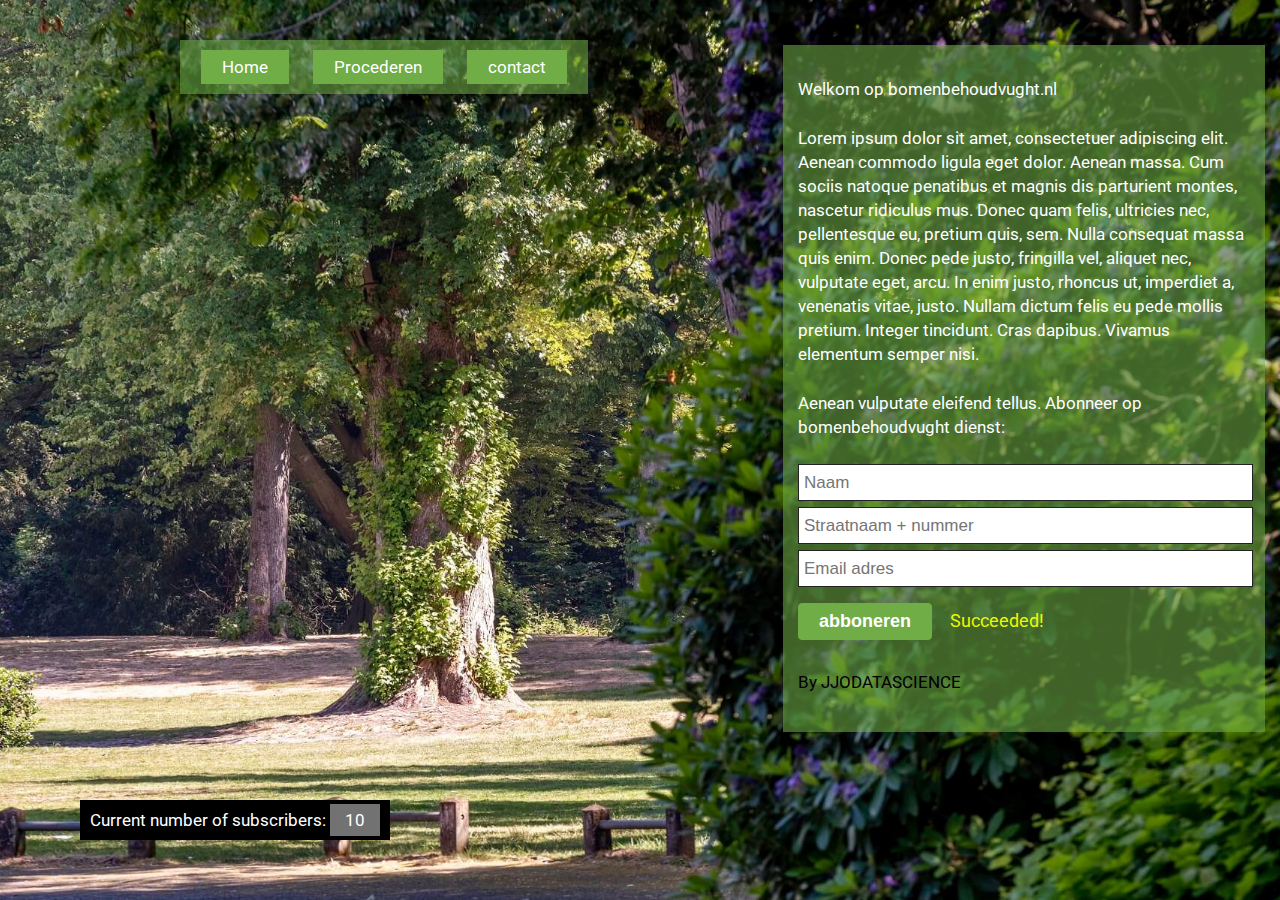
<file: frontend html bomenbehoudvught/index.html>
﻿<!DOCTYPE html>
<html lang="en">
<head>
    <meta charset="utf-8">
    <title>Web</title>
    <link rel="stylesheet" href="style.css">
    <meta name="viewport" content="width=device-width, initial-scale=1, maximum-scale=1">
</head>

<body>

    <nav>
        <ul class="menu">
            <li>
                <a href="index.html">Home</a>
            </li>
            <li>
                <a href="procederen.html">Procederen</a>
            </li>
            <li>
                <a href="contact.html">contact</a>
            </li>
        </ul>
    </nav>

    <aside>
        <div class="aside-details">Current number of subscribers: <span>10</span></div>
    </aside>

    <article>
        <div class="article-details">
            <p>
                Welkom op bomenbehoudvught.nl
            </p>
            <p>
                Lorem ipsum dolor sit amet, consectetuer
                adipiscing elit. Aenean commodo ligula eget dolor.
                Aenean massa. Cum sociis natoque penatibus et
                magnis dis parturient montes, nascetur ridiculus
                mus. Donec quam felis, ultricies nec, pellentesque
                eu, pretium quis, sem. Nulla consequat massa quis
                enim. Donec pede justo, fringilla vel, aliquet nec,
                vulputate eget, arcu. In enim justo, rhoncus ut,
                imperdiet a, venenatis vitae, justo. Nullam dictum
                felis eu pede mollis pretium. Integer tincidunt.
                Cras dapibus. Vivamus elementum semper nisi.
            </p>
            <p>
                Aenean vulputate eleifend tellus.
                Abonneer op bomenbehoudvught dienst:
            </p>

            <input type="text" class="textfied" placeholder="Naam" />
            <input type="text" class="textfied" placeholder="Straatnaam + nummer" />
            <input type="email" class="textfied" placeholder="Email adres" />


            <input type="button" class="btn-style" value="abboneren" />
            <span class="success">Succeeded!</span>
            <h4 class="black mt-5">
                By JJODATASCIENCE
            </h4>
            <div class="aside-details mob">Current number of subscribers: <span>10</span></div>
        </div>
    </article>

</body>
</html>
</file>
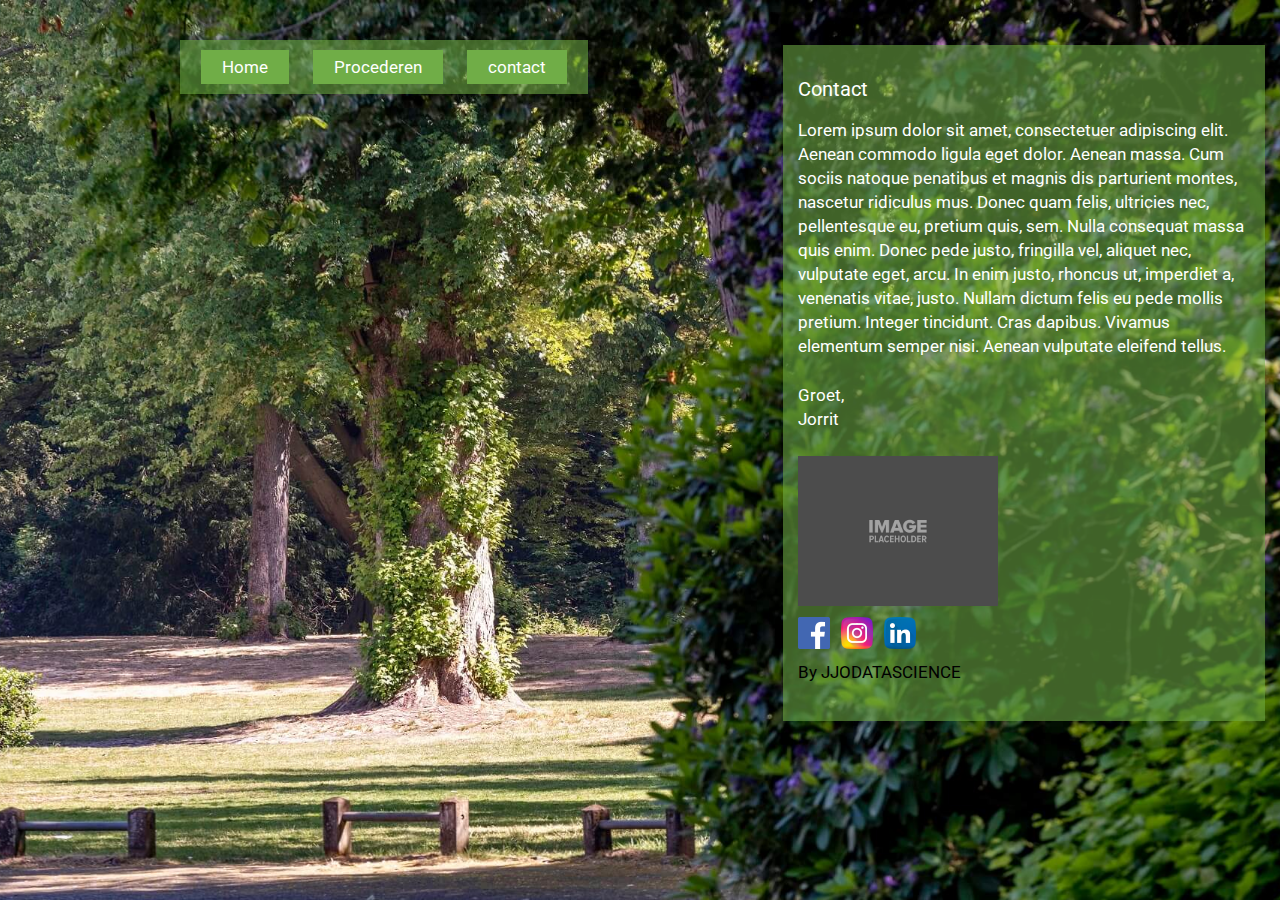
<file: frontend html bomenbehoudvught/contact.html>
﻿<!DOCTYPE html>
<html lang="en">
<head>
    <meta charset="utf-8">
    <title>Web</title>
    <link rel="stylesheet" href="style.css">
    <meta name="viewport" content="width=device-width, initial-scale=1, maximum-scale=1">
</head>

<body>

    <nav>
        <ul class="menu">
            <li>
                <a href="index.html">Home</a>
            </li>
            <li>
                <a href="procederen.html">Procederen</a>
            </li>
            <li>
                <a href="contact.html">contact</a>
            </li>
        </ul>
    </nav>

    <article>
        <div class="article-details">
            <h2>
                Contact
            </h2>
            <p>
                Lorem ipsum dolor sit amet, consectetuer
                adipiscing elit. Aenean commodo ligula eget dolor.
                Aenean massa. Cum sociis natoque penatibus et
                magnis dis parturient montes, nascetur ridiculus
                mus. Donec quam felis, ultricies nec, pellentesque
                eu, pretium quis, sem. Nulla consequat massa quis
                enim. Donec pede justo, fringilla vel, aliquet nec,
                vulputate eget, arcu. In enim justo, rhoncus ut,
                imperdiet a, venenatis vitae, justo. Nullam dictum
                felis eu pede mollis pretium. Integer tincidunt.
                Cras dapibus. Vivamus elementum semper nisi.
                Aenean vulputate eleifend tellus. 
            </p>
            <p>
                Groet,
                <br />
                Jorrit
            </p>

            <img src="images/image-placeholder.png" alt="img" width="200" />

            <div class="social"> 
                <a href="">
                    <img src="images/facebook.png" alt="img" />
                </a>
                <a href="">
                    <img src="images/instagram.png" alt="img" />
                </a>
                <a href="">
                    <img src="images/linkedin.png" alt="img" />
                </a>
            </div>

            <h4 class="black mt-1">
                By JJODATASCIENCE
            </h4>

        </div>
    </article>

</body>
</html>
</file>
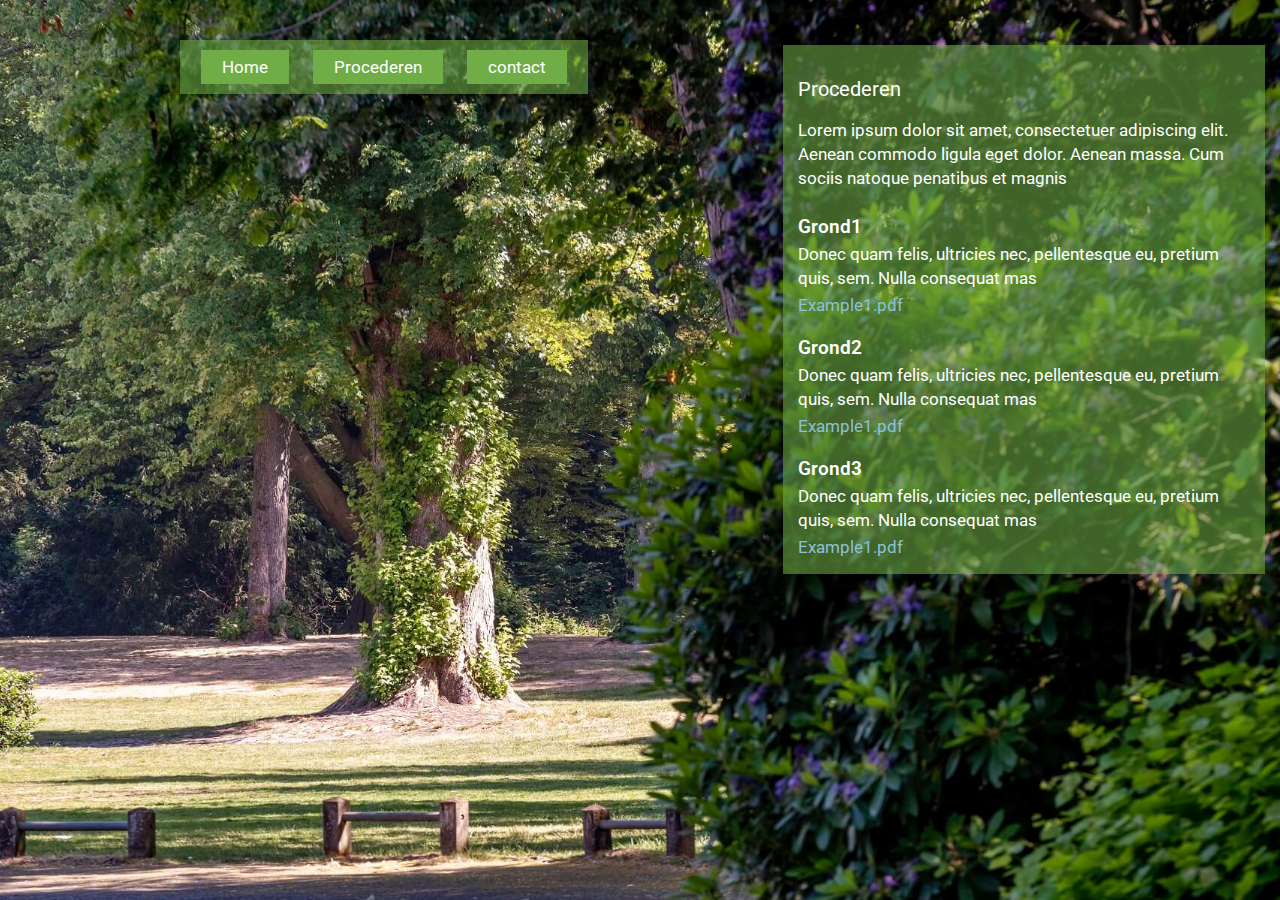
<file: frontend html bomenbehoudvught/procederen.html>
﻿<!DOCTYPE html>
<html lang="en">
<head>
    <meta charset="utf-8">
    <title>Web</title>
    <link rel="stylesheet" href="style.css">
    <meta name="viewport" content="width=device-width, initial-scale=1, maximum-scale=1">
</head>

<body>

    <nav>
        <ul class="menu">
            <li>
                <a href="index.html">Home</a>
            </li>
            <li>
                <a href="procederen.html">Procederen</a>
            </li>
            <li>
                <a href="contact.html">contact</a>
            </li>
        </ul>
    </nav>

    <article>
        <div class="article-details">
            <h2>
                Procederen
            </h2>
            <p>
                Lorem ipsum dolor sit amet, consectetuer
                adipiscing elit. Aenean commodo ligula eget dolor.
                Aenean massa. Cum sociis natoque penatibus et
                magnis
            </p>

            <h3>
                Grond1
            </h3>
            <p class="mb-1">
                Donec quam felis, ultricies nec, pellentesque eu,
                pretium quis, sem. Nulla consequat mas
            </p>
            <a href="" class="link">
                Example1.pdf
            </a>

            <h3>
                Grond2
            </h3>
            <p class="mb-1">
                Donec quam felis, ultricies nec, pellentesque eu,
                pretium quis, sem. Nulla consequat mas
            </p>
            <a href="" class="link">
                Example1.pdf
            </a>

            <h3>
                Grond3
            </h3>
            <p class="mb-1">
                Donec quam felis, ultricies nec, pellentesque eu,
                pretium quis, sem. Nulla consequat mas
            </p>
            <a href="" class="link">
                Example1.pdf
            </a>
        </div>
    </article>

</body>
</html>
</file>
<file: frontend html bomenbehoudvught/style.css>
@import url('https://fonts.googleapis.com/css2?family=Roboto:wght@300;400;500;700&display=swap');

body {
    padding: 0;
    margin: 0;
    font-size: 17px;
    color: #333;
    font-family: 'Roboto', sans-serif;
    background: url(images/banner.jpg);
    background-size: cover;
    background-repeat: no-repeat;
    background-position: left;
    background-position: center center;
    height: 100%;
    background-attachment: fixed;
    line-height: 24px;
}

h1, h2, h3, h4, h5 {
    font-family: 'Roboto', sans-serif;
    font-weight: 400;
}

.mt-5 {
    margin-top: 30px;
}

p {
    margin-bottom: 25px;
}

h1 {
    font-size: 43px;
}

h2 {
    font-size: 33px;
}

h3 {
    font-size: 26px;
}

h4 {
    font-size: 17px;
}


.container {
    max-width: 1100px;
    margin: 0 auto;
    display: block;
}

.img-fluid {
    width: 100%;
}

nav {
    width: 60%;
    float: left;
    margin-top: 40px;
}

.menu {
    list-style: none;
    background: rgba(112,173,71,.57);
    padding: 5px;
    display: inline-block;
    margin: 0 auto;
    max-width: 398px;
    display: block;
    text-align: center;
}

    .menu li {
        display: inline-block;
    }

    .menu a {
        background: #70ad47;
        padding: 4px 20px;
        color: white;
        text-decoration: none;
        box-shadow: none;
        border: 1px solid #70ad47;
        display: inline-block;
        margin-top: 10px;
        font-size: 17px;
        display: inline-block;
        margin: 5px 10px;
    }
    .menu a:hover{
        opacity:0.9;
    }

article {
    width: 40%;
    float: left;
    margin-top: 30px;
    margin-bottom: 20px;
}

.article-details {
    margin: 15px;
    padding: 15px;
    background: rgba(112,173,71,.57);
}

    .article-details p {
        color: white;
    }



    .article-details h2 {
        color: white;
        font-size: 20px;
    }

    .article-details h3 {
        color: white;
        font-size: 19px;
        font-weight: 600;
        margin-bottom: 2px;
    }


.mt-1{
    margin-top:5px;
}

.mb-1 {
    margin-bottom: 3px;
    margin-top:3px
}

.link {
    color: #8dc1d8;
    text-decoration: none;
}
.link:hover {
    color: #8dc1d8;
    text-decoration: underline;
}

.social a{
    text-decoration:none;
}

.social a:hover{
    text-decoration:none
}

.social img{
    margin-top:5px;
    margin-right:7px
}


.textfied {
    width: 98%;
    display: block;
    padding: 5px;
    height: 25px;
    margin-bottom: 6px;
    border: 1px solid #222;
    font-size: 17px;
}

.btn-style {
    background: #70ad47;
    padding: 7px 20px;
    font-weight: 600;
    color: white;
    border-radius: 4px;
    text-decoration: none;
    box-shadow: none;
    border: 1px solid #70ad47;
    display: inline-block;
    margin-top: 10px;
    font-size: 18px;
}

.btn-style:hover{
    opacity:0.9
}

.success {
    color: #edf801;
    margin-left: 14px;
    margin-top: 10px;
    font-size: 18px;
}

.black {
    color: #000 !important;
}

aside {
    display: inline-block;
    position: absolute;
    bottom: 60px;
    left: 80px;
    margin: 0 auto;
}

.aside-details {
    color: white;
    background: black;
    padding: 4px 10px;
}

    .aside-details span {
        background: #737272;
        color: white;
        padding: 4px 15px;
        display: inline-block;
    }

@media(min-width:768px) {
    .mob {
        display: none;
    }
}

/**/
@media(max-width:767px) {

    body {
        background-attachment: inherit;
    }

    nav {
        width: 100%;
    }

    article {
        width: 100%;
        margin-top: 0px;
    }

    aside {
        display: none;
    }

    .menu {
        max-width: 89%;
    }

        .menu a {
            padding: 4px 15px;
            font-size: 15px;
            margin: 5px 3px;
        }
}
</file>
